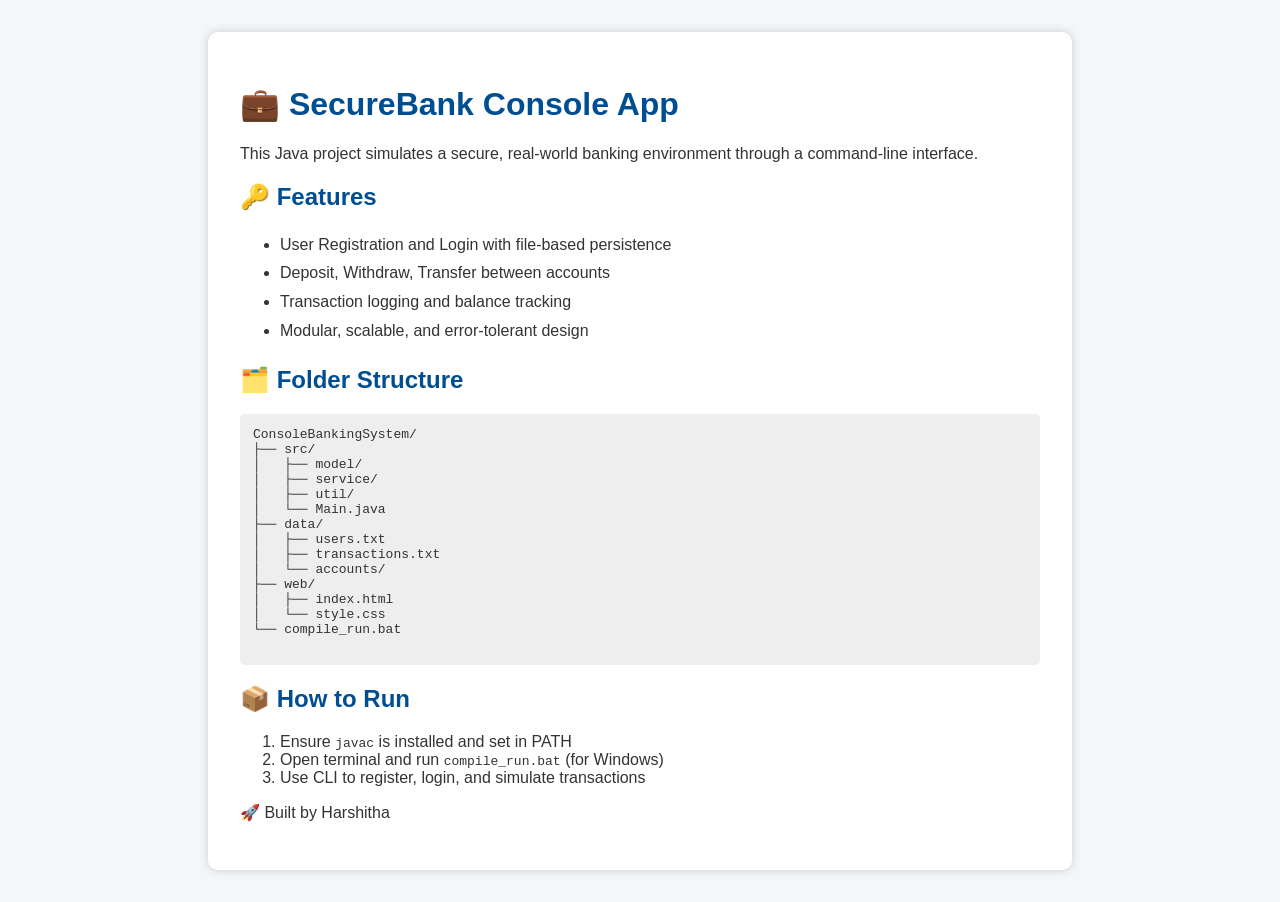
<file: web/index.html>
<!DOCTYPE html>
<html lang="en">
<head>
  <meta charset="UTF-8" />
  <meta name="viewport" content="width=device-width, initial-scale=1.0"/>
  <title>SecureBank CLI - Project Overview</title>
  <link rel="stylesheet" href="style.css" />
</head>
<body>
  <div class="container">
    <h1>💼 SecureBank Console App</h1>
    <p>This Java project simulates a secure, real-world banking environment through a command-line interface.</p>

    <h2>🔑 Features</h2>
    <ul>
      <li>User Registration and Login with file-based persistence</li>
      <li>Deposit, Withdraw, Transfer between accounts</li>
      <li>Transaction logging and balance tracking</li>
      <li>Modular, scalable, and error-tolerant design</li>
    </ul>

    <h2>🗂️ Folder Structure</h2>
    <pre>
ConsoleBankingSystem/
├── src/
│   ├── model/
│   ├── service/
│   ├── util/
│   └── Main.java
├── data/
│   ├── users.txt
│   ├── transactions.txt
│   └── accounts/
├── web/
│   ├── index.html
│   └── style.css
└── compile_run.bat
    </pre>

    <h2>📦 How to Run</h2>
    <ol>
      <li>Ensure <code>javac</code> is installed and set in PATH</li>
      <li>Open terminal and run <code>compile_run.bat</code> (for Windows)</li>
      <li>Use CLI to register, login, and simulate transactions</li>
    </ol>

    <footer>
      <p>🚀 Built by Harshitha</p>
    </footer>
  </div>
</body>
</html>
</file>
<file: web/style.css>
body {
  font-family: 'Segoe UI', sans-serif;
  background: #f4f6f8;
  color: #333;
  margin: 0;
  padding: 2em;
}

.container {
  max-width: 800px;
  margin: auto;
  background: white;
  padding: 2em;
  border-radius: 10px;
  box-shadow: 0 0 10px #ccc;
}

h1, h2 {
  color: #004e92;
}

ul {
  line-height: 1.8;
}

pre {
  background: #eee;
  padding: 1em;
  border-radius: 5px;
  overflow-x: auto;
}
</file>
